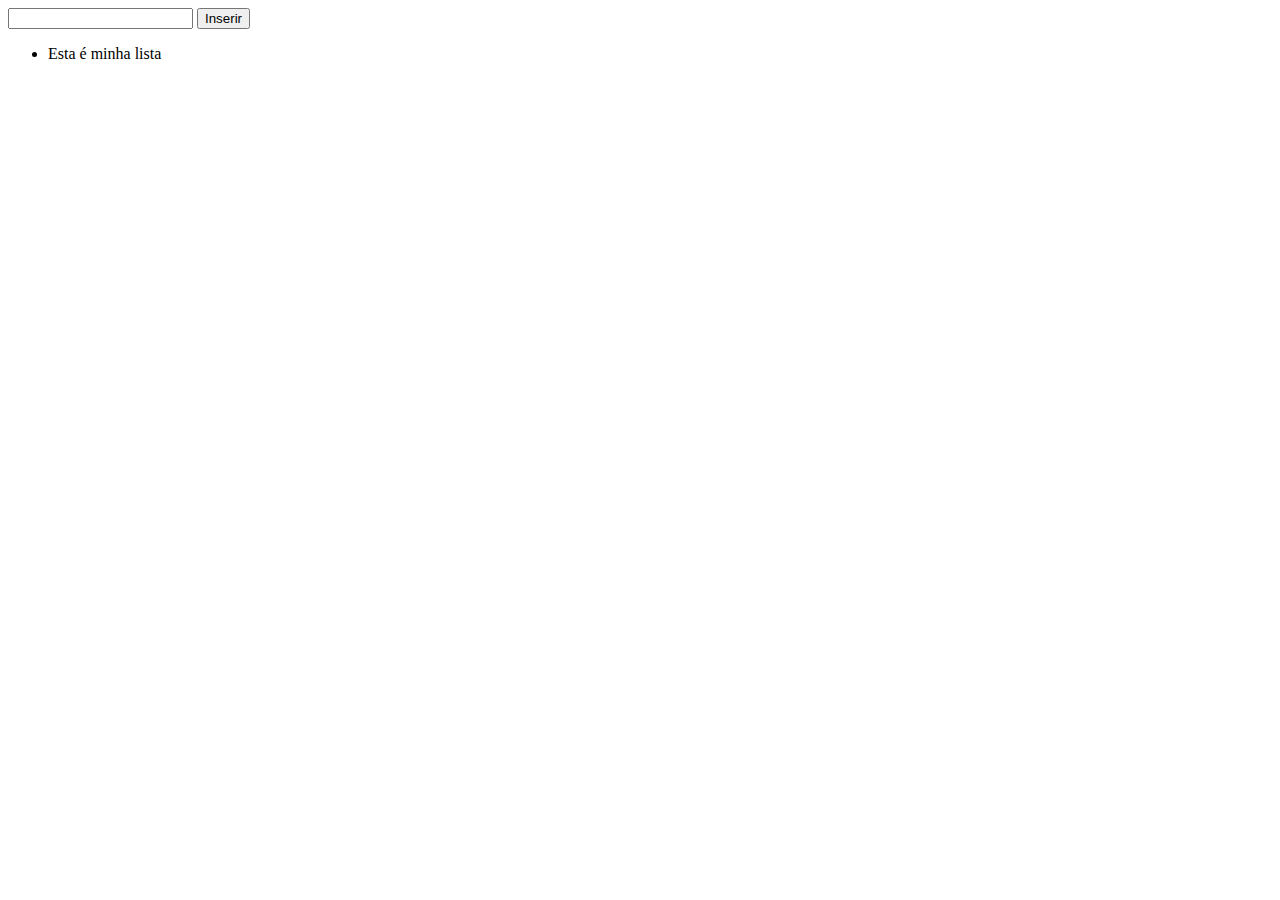
<file: 10_textos_digitados/index.html>
<!DOCTYPE html>
<html lang="en">
  <head>
    <meta charset="UTF-8">
    <meta name="viewport" content="width=device-width, initial-scale=1.0">
    <title>Web Interativa com ajax e PHP</title>
    <script language="javascript">
      function Incluir(){
        var texto = document.meuForm.texto.value;
        var lista = document.getElementById('minhaLista');
        var novoItem = document.createElement('LI');
        var novoTexto = document.createTextNode(texto);
        lista.appendChild(novoItem);
        novoItem.appendChild(novoTexto);
      }
    </script>
  </head>
  <body>
    <form name="meuForm">
      <input type="text" name="texto">
      <input type="button" value="Inserir" onclick="Incluir()">
    </form>
    <ul id="minhaLista">
      <li>Esta é minha lista</li>
    </ul>
  </body>
</html>
</file>
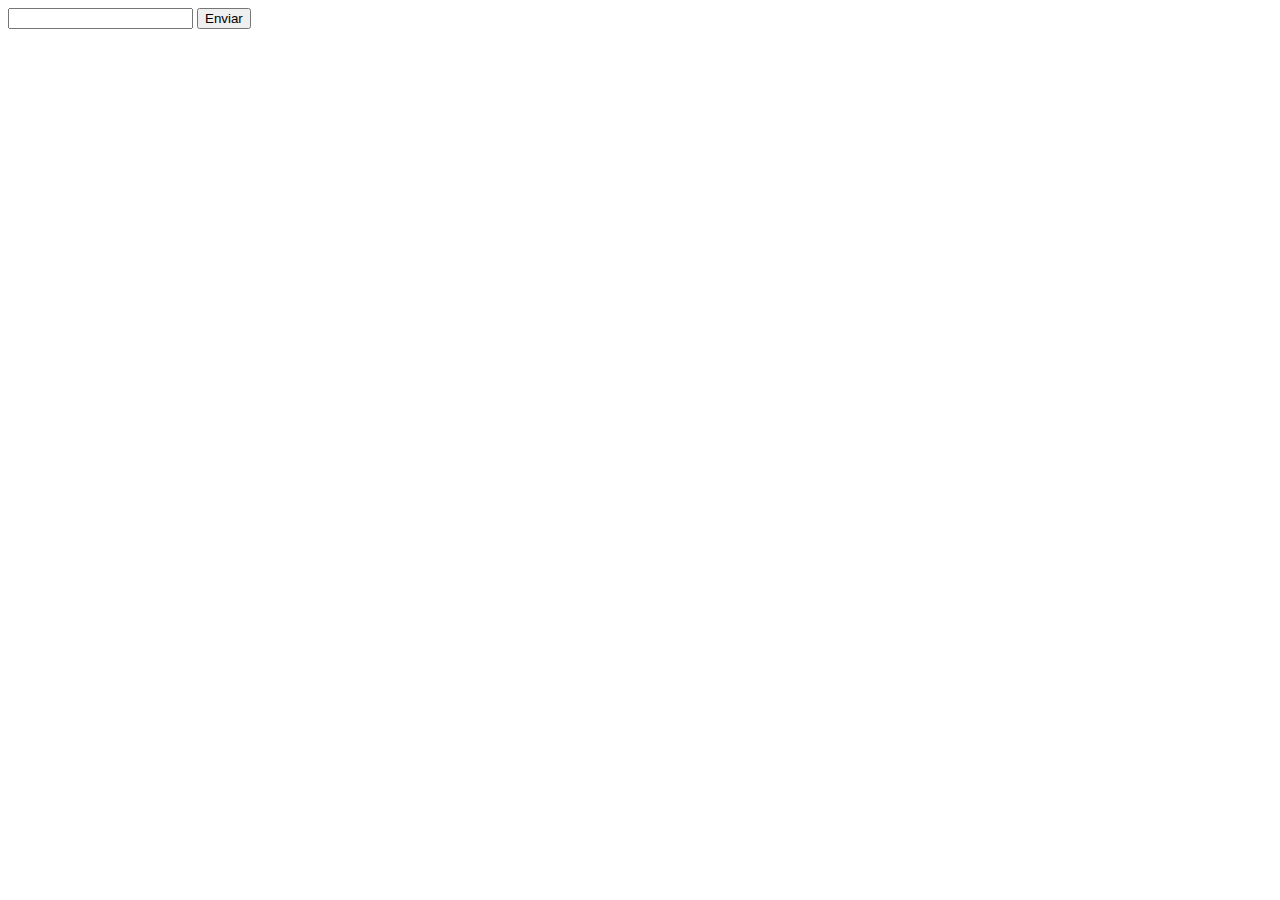
<file: 11_dados_formularios/index.html>
<!DOCTYPE html>
<html lang="en">
  <head>
    <meta charset="UTF-8">
    <meta name="viewport" content="width=device-width, initial-scale=1.0">
    <title>Web Interativa com ajax e PHP</title>
  </head>
  <body>
    <form method="POST" action="revisao9.php">
      <input type="text" name="nome" size="20">
      <input type="submit" value="Enviar" name="enviar">
    </form>
  </body>
</html>
</file>
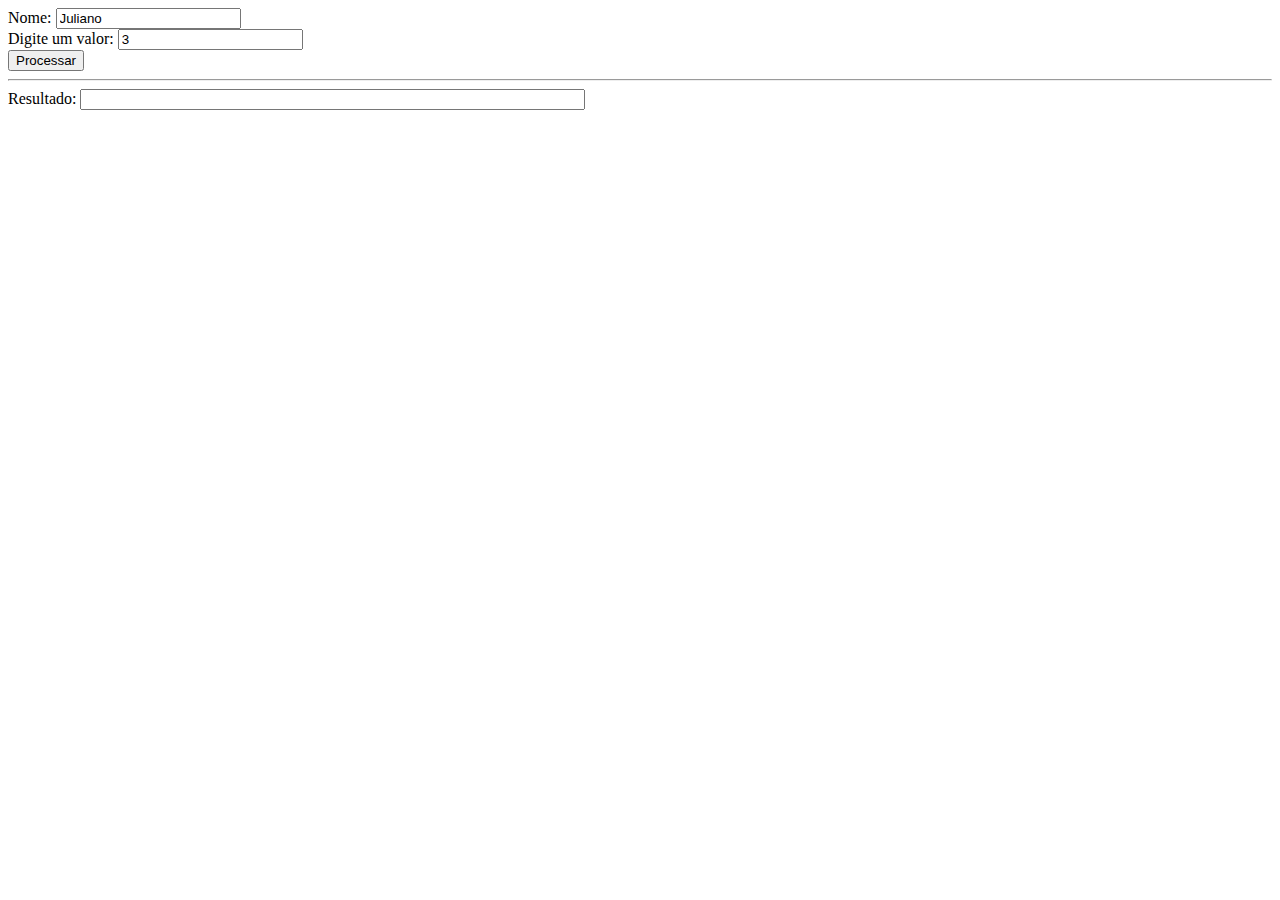
<file: 13_exemplo_POST/index.html>
<!DOCTYPE html>
<html lang="en">
  <head>
    <meta charset="UTF-8">
    <meta name="viewport" content="width=device-width, initial-scale=1.0">
    <title>Web Interativa com ajax e PHP</title>
    <script>
      var ajax ; 
      function IniciaAjax(){
        var ajax;
        if (window.XMLHttpRequest){
          ajax = new XMLHttpRequest();
        }else if(window.ActiveXObject){
          ajax = new ActiveXObject("Msxml2.XMLHTTP");
          if(!ajax){
            ajax = new ActiveXObject("Microsoft.XMLHTTP");
          }          
        }
        else {
          alert("Seu navegador não possui suporte a essa aplicação!");
        }
        return ajax;
      }

      function Processa(){
        ajax = IniciaAjax();
        if(ajax){
          ajax.onreadystatechange = function(){
            if (ajax.readyState == 4) {
              if (ajax.status == 200) {
                document.getElementById("resultado").value = ajax.responseText;
              }else{
                alert(ajax.statusText);
              }
            }
          }
          nome = document.getElementById("nome").value;
          valor = document.getElementById("valor").value;

          // monta a QueryString
          dados = 'nome='+nome+"&valor="+valor;

          // faz a requisição e envia pelo método POST
          ajax.open('POST', 'processa.php',true);
          ajax.setRequestHeader('Content-Type', 'application/x-www-form-urlencoded');
          ajax.send(dados);
        }        
      }
    </script>
  </head>
  <body>
      <form name="form1" method="post" action="">
        Nome: <input type="text" name="nome" id="nome" value="Juliano"><br>
        Digite um valor: <input type="text" name="valor" id="valor" value="3"><br>
        <button type="button" onclick="Processa()">Processar</button>
        <hr>Resultado: <input type="text" id="resultado" readonly="true" size="60">
      </form>
  </body>
</html>
</file>
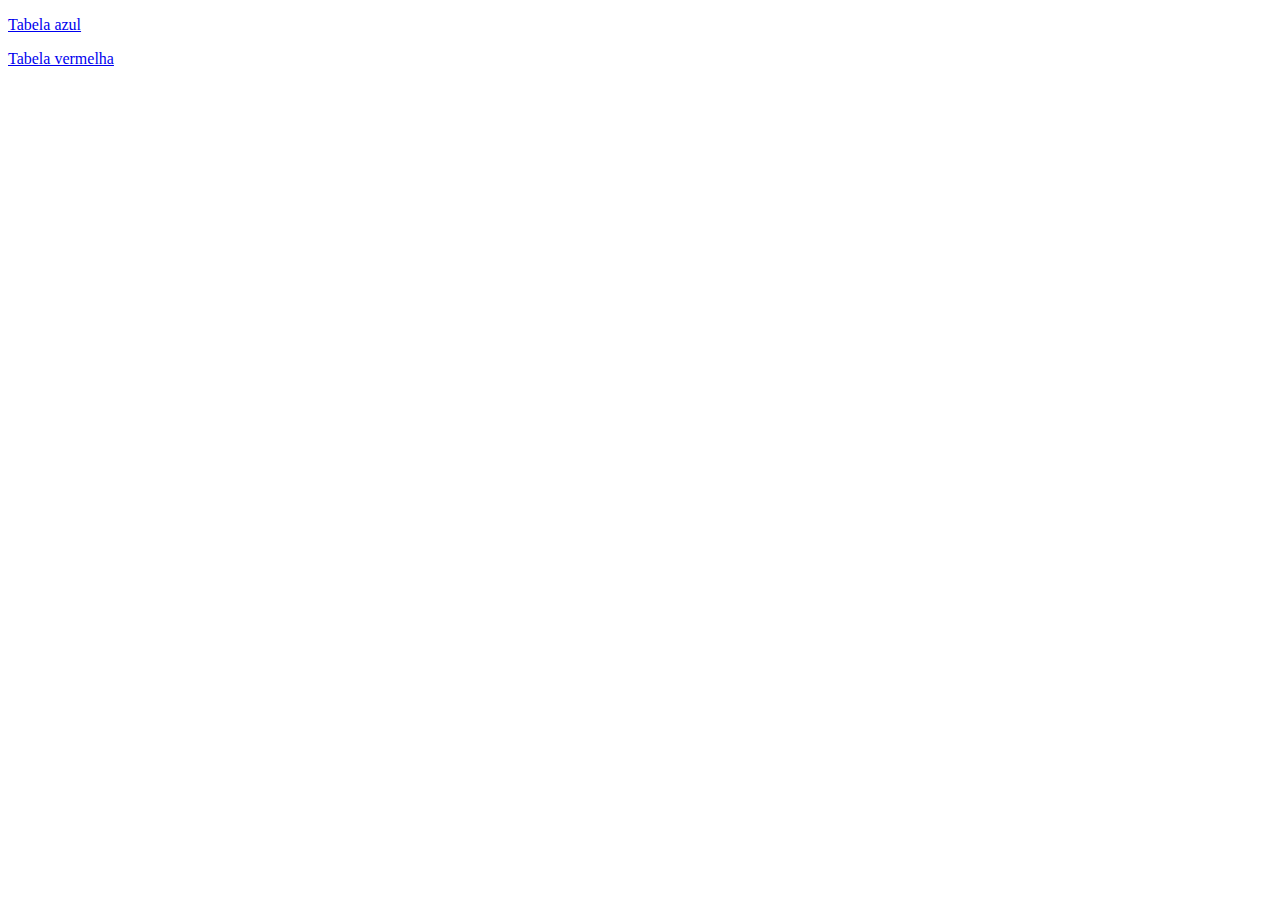
<file: 1_interagindo_com_paginaHTML/index.html>
<!DOCTYPE html>
<html lang="en">
  <head>
    <meta charset="UTF-8">
    <meta name="viewport" content="width=device-width, initial-scale=1.0">
    <title>Web Interativa com ajax e PHP</title>
    <script language="javascript">
        function MostraTabela(cor){
            document.write("<table bgcolor=\"" + cor + "\" border= \"1\">");
            document.write("<tr><td>");
            if( cor == 'blue'){
              document.write("O fundo desta tabela é azul");
            }else if(cor == 'red'){
              document.write("O fundo desta tabela é vermelho");
            }  
            document.write("</td></tr>");
            document.write("</table>");  
        } 
        function selecionarFocar(){
          document,formulario.numero.focus();
          document.formulario.numero.select();
        }
    </script>
  </head>
  <body>
      <p><a href="#" onclick="MostraTabela('blue');">Tabela azul</a></p>
      <p><a href="#" onclick="MostraTabela('red');">Tabela vermelha</a></p>
  </body>
</html>
</file>
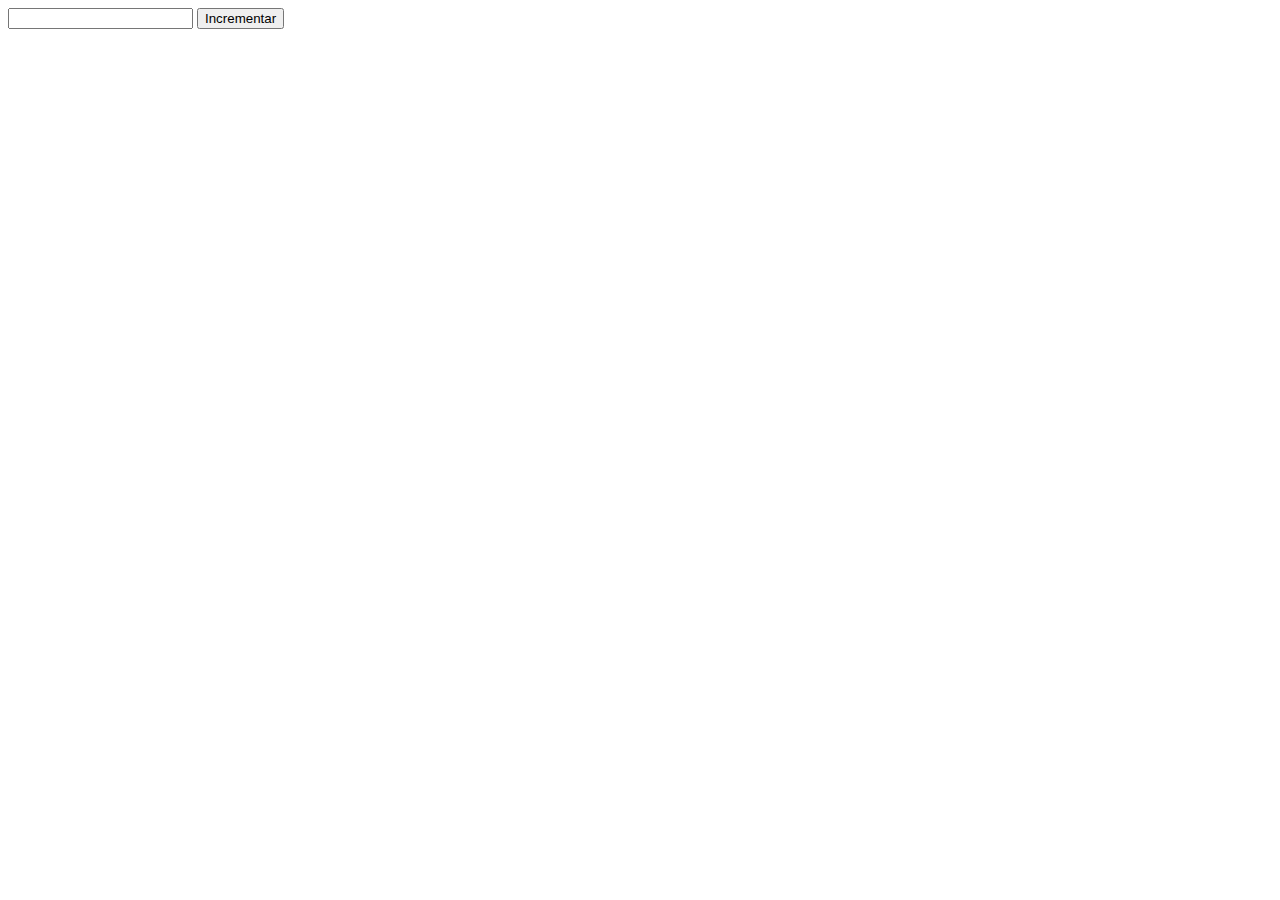
<file: 3_campos_de_textos/index.html>
<!DOCTYPE html>
<html lang="en">
  <head>
    <meta charset="UTF-8">
    <meta name="viewport" content="width=, initial-scale=1.0">
    <title>Web Interativa com ajax e PHP</title>
    <script language="javascript">
      function Incrementa(){
        document.formulario.numero.value++;
      }
    </script>
  </head>
  <body>
      <form name="formulario">
          <input type="text" name="numero" value="">
          <input type="button" value="Incrementar" onclick="Incrementa();">
      </form>
  </body>
</html>
</file>
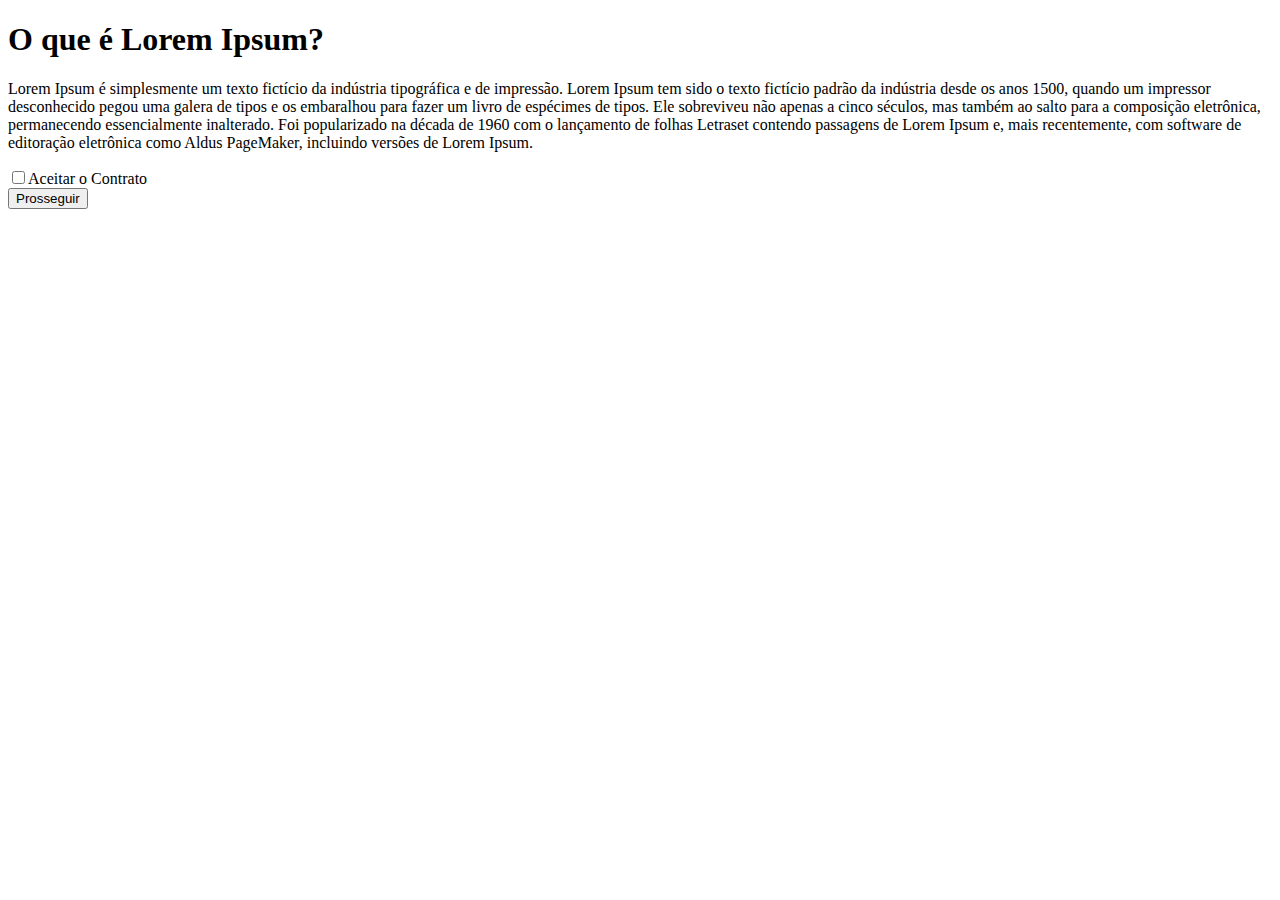
<file: 4_caixa_de_checagem_checkbox/index.html>
<!DOCTYPE html>
<html lang="en">
  <head>
    <meta charset="UTF-8">
    <meta name="viewport" content="width=device-width, initial-scale=1.0">
    <title>Web Interativa com ajax e PHP</title>
    <script linguagem="javascript">
      function Verificar(){
        if(document.formulario.aceitar.checked==false){
          alert("Você deve aceitar os termos do contrato!")
        }else{
          alert("Concluido!")
        }
      }
    </script>
  </head>
  <body>
      <form name="formulario">
        <h1>O que é Lorem Ipsum?</h1>
        <p>Lorem Ipsum é simplesmente um texto fictício da indústria tipográfica e de impressão. Lorem Ipsum tem sido o texto fictício padrão da indústria desde os anos 1500, quando um impressor desconhecido pegou uma galera de tipos e os embaralhou para fazer um livro de espécimes de tipos. Ele sobreviveu não apenas a cinco séculos, mas também ao salto para a composição eletrônica, permanecendo essencialmente inalterado. Foi popularizado na década de 1960 com o lançamento de folhas Letraset contendo passagens de Lorem Ipsum e, mais recentemente, com software de editoração eletrônica como Aldus PageMaker, incluindo versões de Lorem Ipsum.</p>
        <input type="checkbox" name="aceitar" value="sim">Aceitar o Contrato<br>
        <input type="button" value="Prosseguir" onclick="Verificar()">
      </form>
  </body>
</html>

<!-- Em relação aos métodos que podem ser invocados em um checkbox, além do blur() e focus(), 
temos o método click(). Por exemplo, se executamos a linha a seguir, estaremos simulando um click na checkbox.
  document.formulario.aceitar.click(); -->
</file>
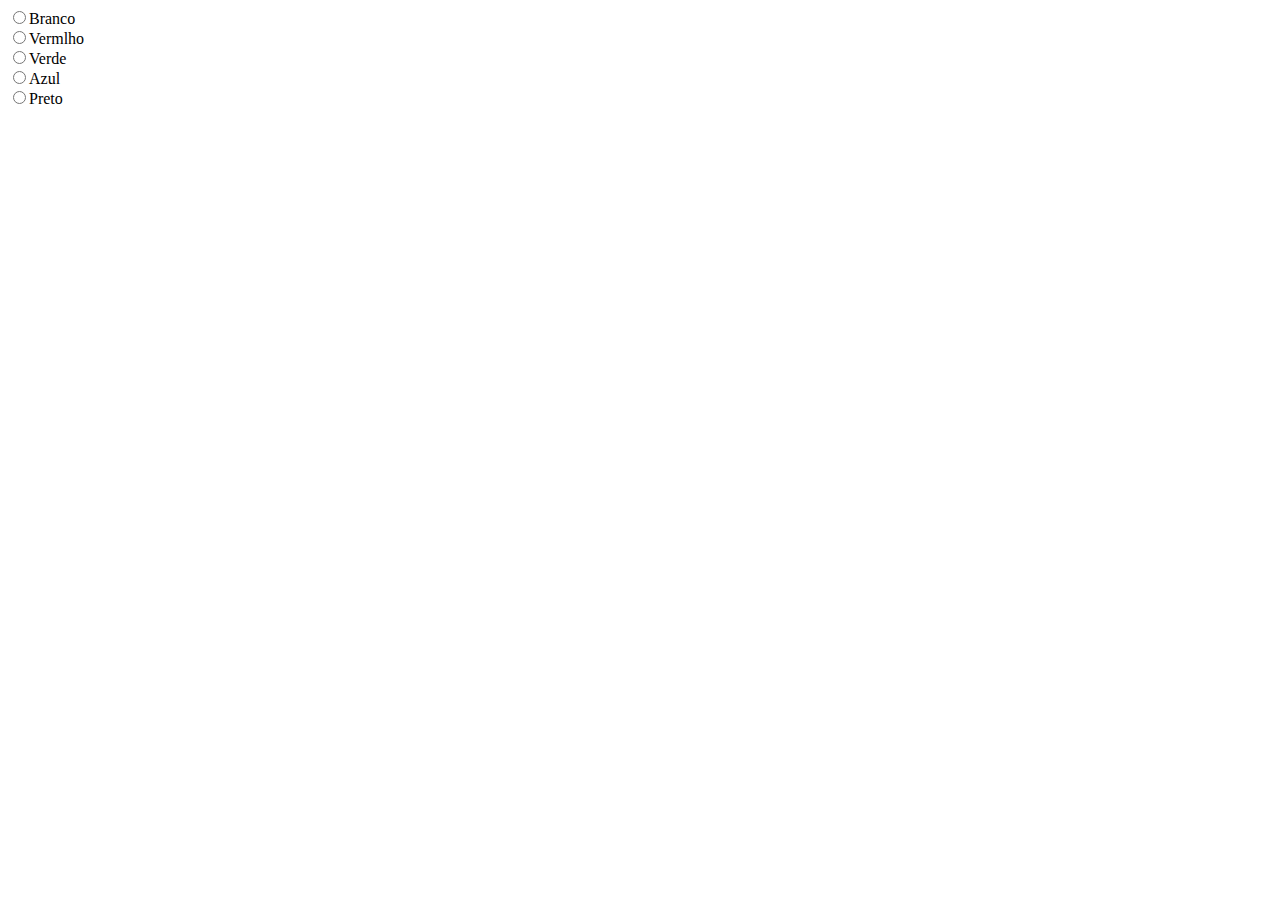
<file: 5_botoes_radio/index.html>
<!-- Para manipulação de botões raido, temos à disposição o atributo 'length', que 
contém o número de botões radio que fazem parte do grupo. Cada botão equivale a uma posição no vetor relativo a esse grupo, iniciando no indice zero.

Como exemplo, o script a seguir altera a cor de fundo da página de acordo com o botão radio selecionado:
-->

<!DOCTYPE html>
<html lang="en">
  <head>
    <meta charset="UTF-8">
    <meta name="viewport" content="width=device-width, initial-scale=1.0">
    <title>Web Interativa com ajax e PHP</title>
    <script language="javascript">
      function trocaCor(){
        var i ;
        for (i = 0; i < document.form.cor.length; i++){
          if (document.form.cor[i].checked){
            break;
          }
        }
        document.bgColor = document.form.cor[i].value;
      }
    </script>
  </head>
  <body>
      <form name="form">
        <input type="radio" name="cor" value="FFFFFF" onclick="trocaCor()">Branco<br>
        <input type="radio" name="cor" value="FF0000" onclick="trocaCor()">Vermlho<br>
        <input type="radio" name="cor" value="00FF00" onclick="trocaCor()">Verde<br>
        <input type="radio" name="cor" value="0000FF" onclick="trocaCor()">Azul<br>
        <input type="radio" name="cor" value="000000" onclick="trocaCor()">Preto<br>
      </form>
  </body>
</html>

<!-- Note que o atributo 'onClick' foi colocado no próprio botão radio, e não em um campo do tipo button, como nos exemplos anteriores. -->
</file>
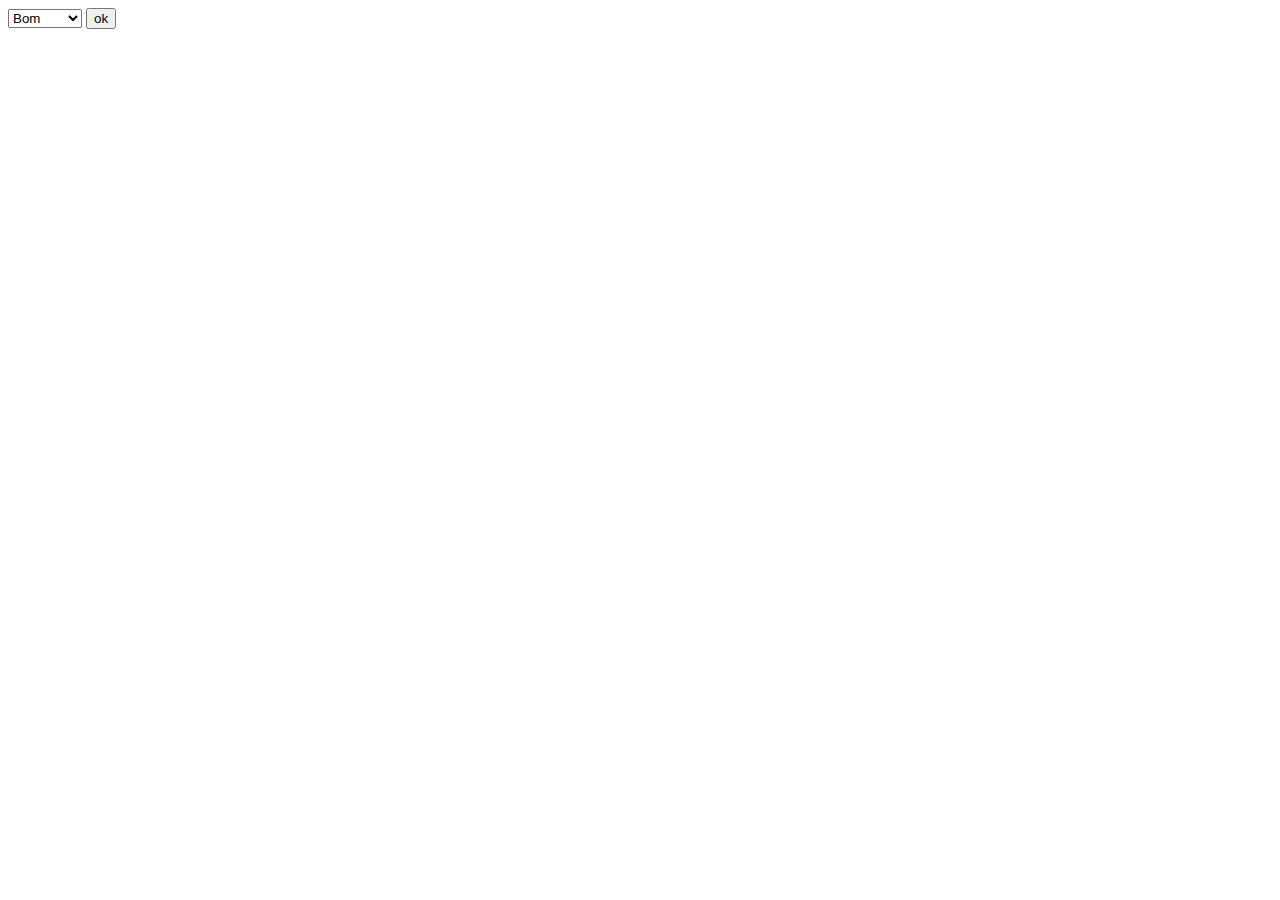
<file: 6_listas_de_selecao/index.html>
<!-- Em relação  as listas de seleção (select), podemos usar javascript para obter o valor e o texto da opção selecionada pelo usuário, alterar a opção selecionada etc. O exemplo a seguir exibe uma mensagem com informações sobre a opção escolhida:  -->

<!DOCTYPE html>
<html lang="en">
  <head>
    <meta charset="UTF-8">
    <meta name="viewport" content="width=device-width, initial-scale=1.0">
    <title>Web Interativa com ajax e PHP</title>
    <script language="javascript">
      function Propriedades(){
        var indice = document.form.avaliar.selectedIndex;
        var texto = "Indice da opção escolhida: " +indice;
        texto += "\nNúmero de opções do select: " + document.form.avaliar.length;
        texto += "\nValor da opção escolhida: " + document.form.avaliar.options[indice].value;
        texto += "\nTexto da opção escolhida: " + document.form.avaliar.options[indice].text;
        alert(texto);
      }
    </script>
  </head>
  <body>
    <form name="form">
      <select name="avaliar">
        <option value="1">Bom</option>
        <option value="2">Médio</option>
        <option value="3">Ruim</option>
        <option value="4">Bom+</option>
        <option value="5">Médio++</option>
        <option value="6">Ruim++</option>
      </select>
      <input type="button" value="ok" onclick="Propriedades()">
    </form>
  </body>
</html>
</file>
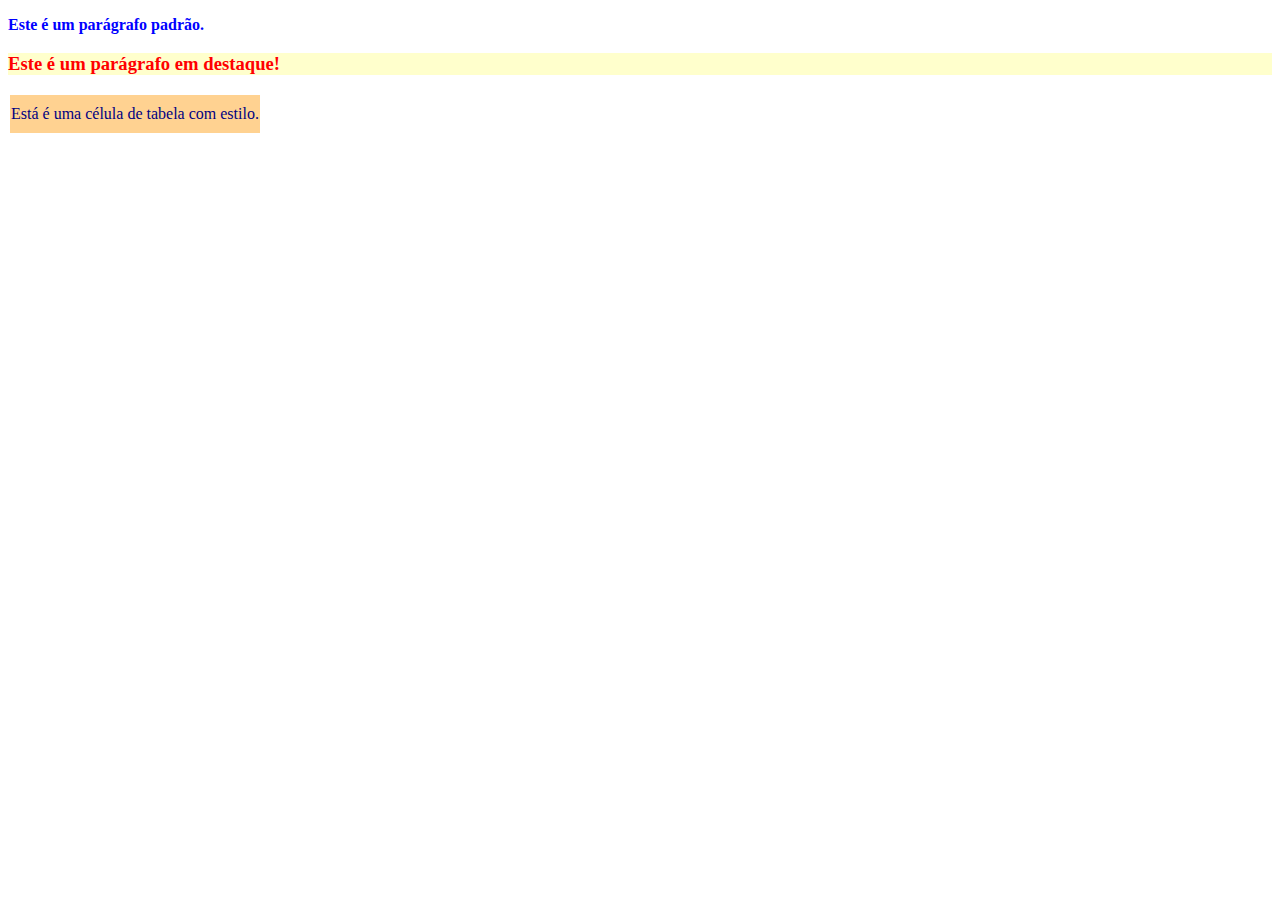
<file: 7_melhorando_exper_com_css/index.html>
<!DOCTYPE html>
<html lang="en">
  <head>
    <meta charset="UTF-8">
    <meta name="viewport" content="width=device-width, initial-scale=1.0">
    <title>Web Interativa com ajax e PHP</title>
    <style type="text/css">
      p{
        font-size: 12pt;
        font-weight: bold;
        color: #0000FF;
      }
      p.destaque{
        color: red;
        font-size: 14pt;
        font-weight: bold;
        background-color: #FFFFCC;
      }
      .minhaTabela{
        font-size: 12pt;
        color: #000080;
        padding-top: 10px;
        padding-bottom: 10px;
        background-color: #FFD291;
      }
    </style>
  </head>
  <body>
      <p>Este é um parágrafo padrão.</p>
      <p class="destaque">Este é um parágrafo em destaque!</p>
      <table>
      <tr><td class="minhaTabela">Está é uma célula de tabela com estilo.</td></tr>
      </table>
  </body>
</html>
</file>
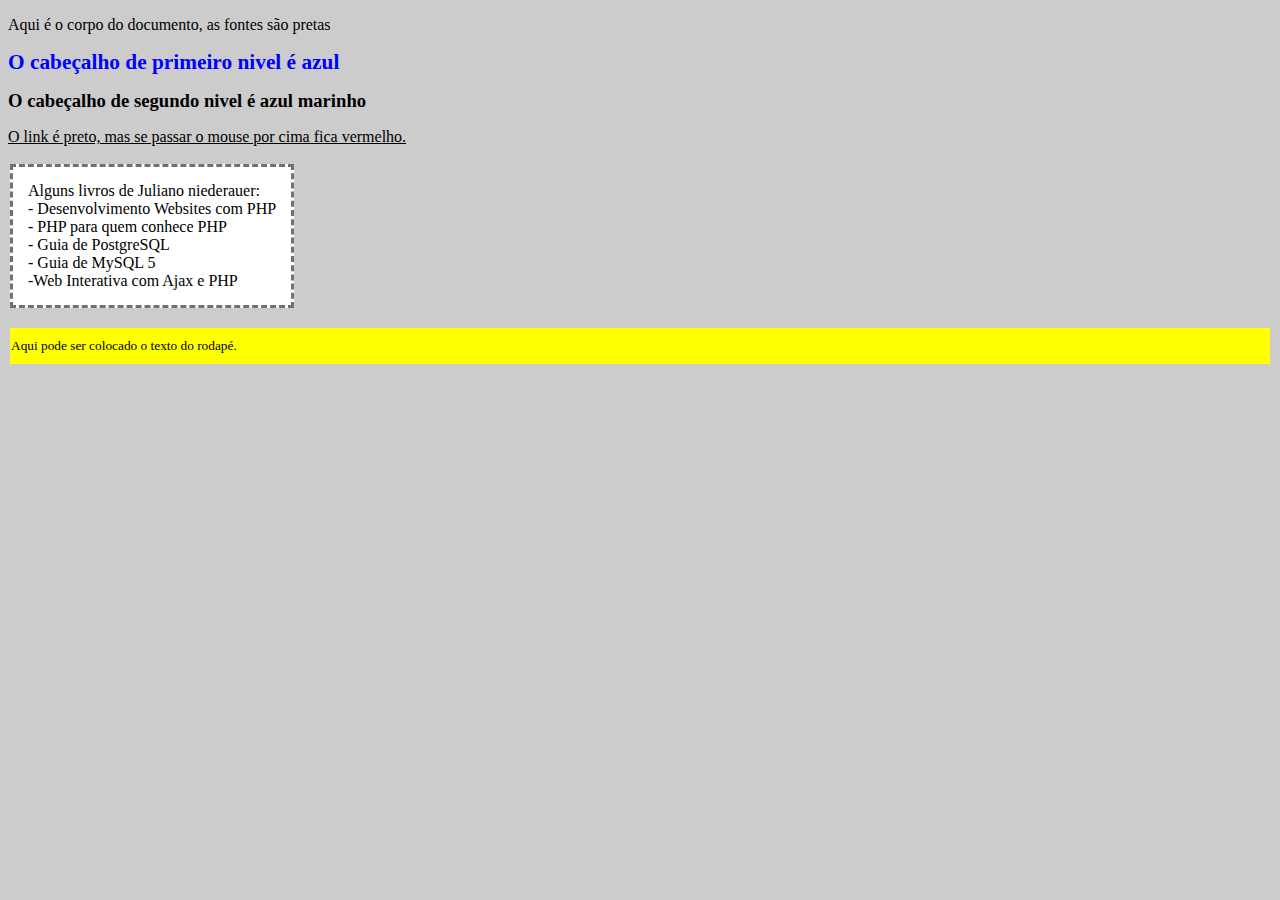
<file: 8_exer_css/index.html>
<!DOCTYPE html>
<html lang="en">
  <head>
    <meta charset="UTF-8">
    <meta name="viewport" content="width=device-width, initial-scale=1.0">
    <title>Web Interativa com ajax e PHP</title>
    <link rel="stylesheet" href="css/style.css">
  </head>
  <body>
      <p>Aqui é o corpo do documento, as fontes são pretas</p>
      <h1>O cabeçalho de primeiro nivel é azul</h1>
      <h2>O cabeçalho de segundo nivel é azul marinho</h2>
      <p><a href="http://www.niederauer.com.br">O link é preto, mas se passar o mouse por cima fica vermelho.</a></p>

      <table>
        <tr>
          <td class="caixa">
            Alguns livros de Juliano  niederauer:<br>
            - Desenvolvimento Websites com PHP<br>
            - PHP para quem conhece PHP<br>
            - Guia de PostgreSQL<br>
            - Guia de MySQL 5<br>
            -Web Interativa com Ajax e PHP
          </td>
        </tr>
      </table>
      <p>
        <table width="100%">
          <tr><td class="rodape">Aqui pode ser colocado o texto do rodapé.</td></tr>
        </table>
      </p>
  </body>
</html>
</file>
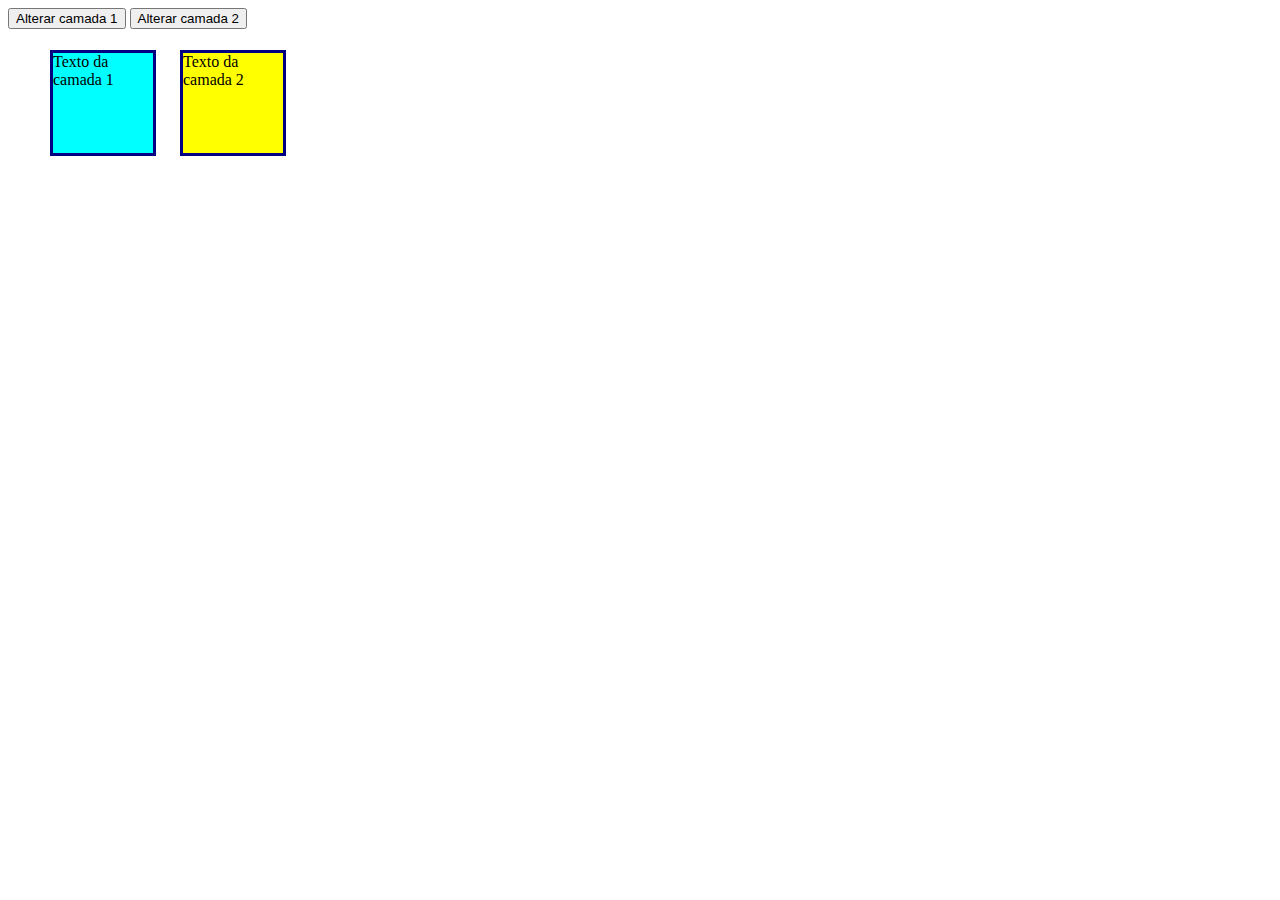
<file: 9_exer_camadas/index.html>
<!DOCTYPE html>
<html lang="en">
  <head>
    <meta charset="UTF-8">
    <meta name="viewport" content="width=device-width, initial-scale=1.0">
    <title>Web Interativa com ajax e PHP</title>
    <style type="text/css">
      div.camada1{
        background-color: cyan;
        width: 100px;
        height: 100px;
        position: absolute;
        top: 50px;
        left: 50px;
        border-right-style: solid;
        border-bottom-style: solid;
        border-left-style: solid;
        border-top-style: solid;
        border-right-color: navy;
        border-bottom-color: navy;
        border-left-color: navy;
        border-top-color: navy;        
      }

      div.camada2{
        background-color: yellow;
        width: 100px;
        height: 100px;
        position: absolute;
        top: 50px;
        left: 180px;
        border-right-style: solid;
        border-bottom-style: solid;
        border-left-style: solid;
        border-top-style: solid;
        border-right-color: navy;
        border-bottom-color: navy;
        border-left-color: navy;
        border-top-color: navy;        
      }
    </style>
    <script language="javascript">
      function alteraVisibilidade1(){
        cam = document.getElementById('c1');
        if (cam.style.visibility == 'hidden'){
          cam.style.visibility = 'visible';
        }else{
          cam.style.visibility = 'hidden';
        }        
      }
      function alteraVisibilidade2(){
        cam = document.getElementById('c2');
        if (cam.style.visibility == 'none'){
          cam.style.visibility = 'inline';
        }else{
          cam.style.display = 'none';
        }
      }
    </script>
  </head>
  <body>
      <div id="c1" class="camada1">Texto da camada 1</div>
      <div id="c2" class="camada2">Texto da camada 2</div>
      <form>
        <input type="button" value="Alterar camada 1" onclick="alteraVisibilidade1()">
        <input type="button" value="Alterar camada 2" onclick="alteraVisibilidade2()">
      </form>
  </body>
</html>
</file>
<file: 8_exer_css/css/style.css>
body{
  background-color: #CCCCCC;
  color: #000000;  
}

h1{
  font-size: 16pt;
  font-weight: bold;
  color: #0000FF;
}

h2{
  font-size: 14pt;
  font-style: normal;
  color: #000000;
}

.rodape{
  font-size: 10pt;
  color: #000000;
  padding-top: 10px;
  padding-bottom: 10px;
  background-color: #FFFF00;
}

.caixa {
  border-right-style: dashed;
  border-bottom-style: dashed;
  border-left-style: dashed;
  border-top-style: dashed;
  border-right-color: #747070;
  background-color: #FFFFFF;
  border-bottom-color: #747070;
  border-left-color: #747070;
  border-top-color: #747070;
  /* padding-right: 15px;
  padding-left: 15px;
  padding-top: 15px;  */
  padding: 15px;
}

a:link{
  color: #000000;
}

a:link:hover{
  color: #FF0000; text-decoration: none;
}
</file>
